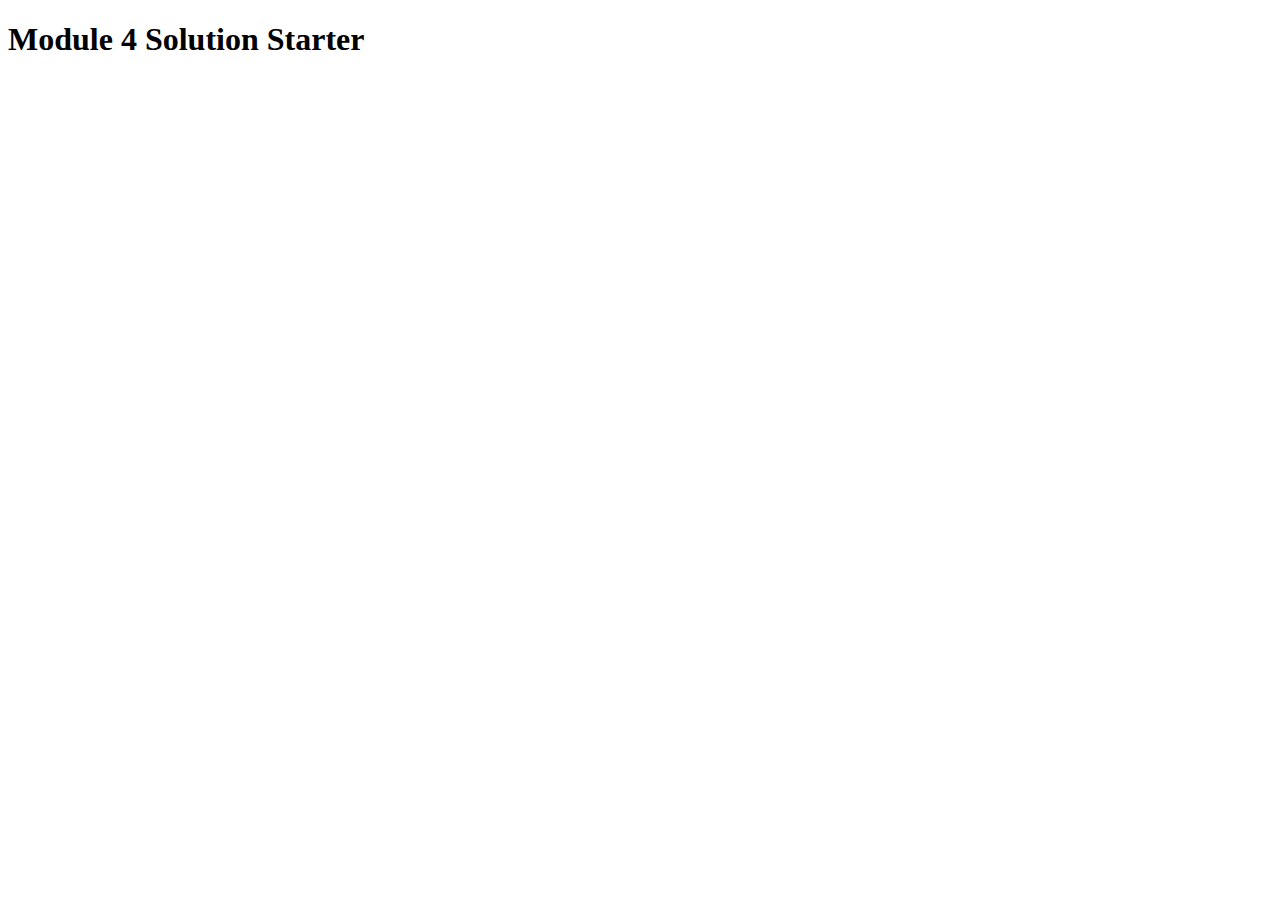
<file: module4solutions/index.html>
<!DOCTYPE html>
<html>
<head>
  <meta charset="utf-8">
  <title>Module 4 Solution Starter</title>
  <script src="SpeakHello.js"></script>
  <script src="SpeakGoodBye.js"></script>
  <script src="script.js"></script>
</head>
<body>
  <h1>Module 4 Solution Starter</h1>
</body>
</html>
</file>
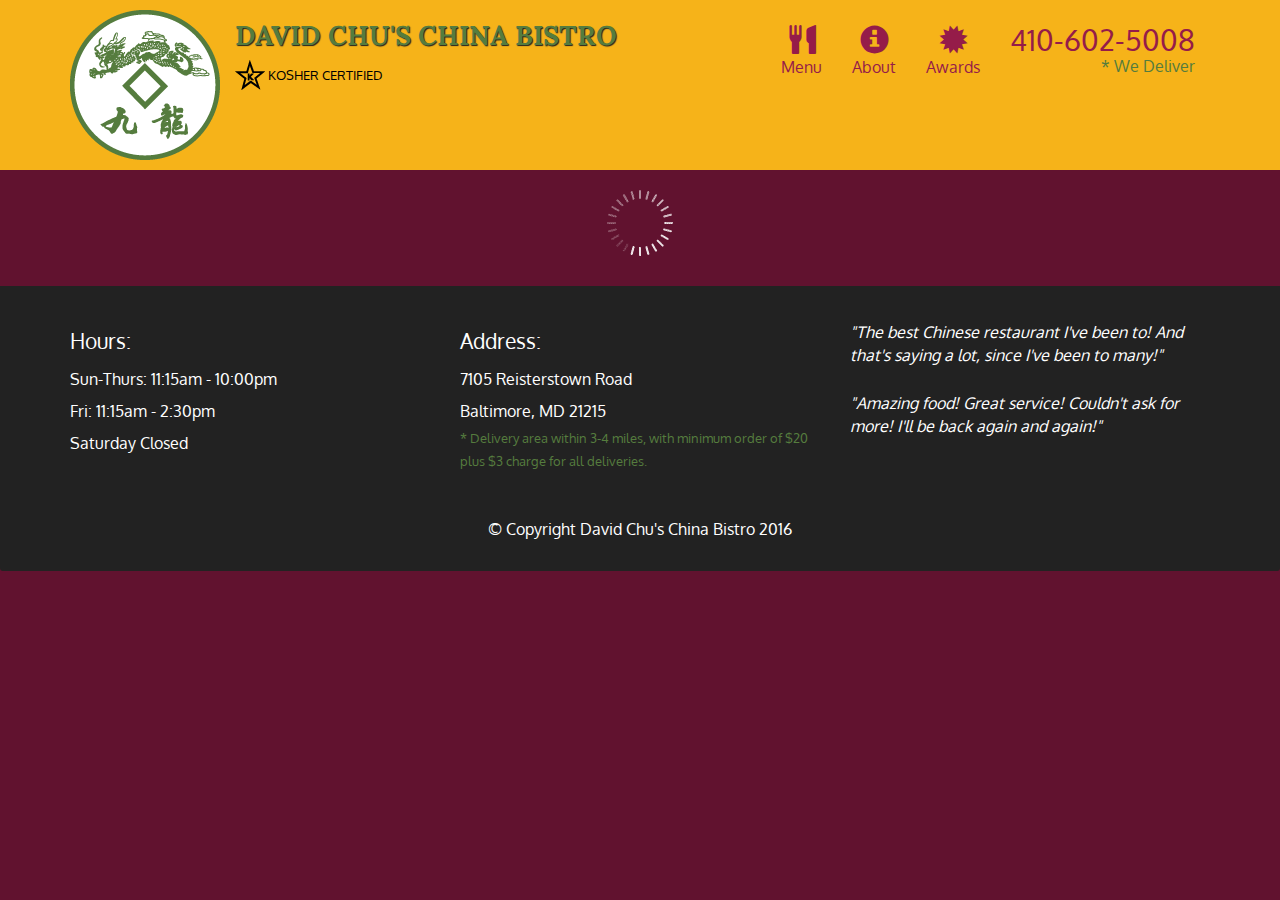
<file: Module5Solutions/index.html>
<!doctype html>
<html lang="en">
  <head>
    <meta charset="utf-8">
    <meta http-equiv="X-UA-Compatible" content="IE=edge">
    <meta name="viewport" content="width=device-width, initial-scale=1">
    <title>David Chu's China Bistro</title>
    <link rel="stylesheet" href="css/bootstrap.min.css">
    <link rel="stylesheet" href="css/styles.css">
    <link href='https://fonts.googleapis.com/css?family=Oxygen:400,300,700' rel='stylesheet' type='text/css'>
    <link href='https://fonts.googleapis.com/css?family=Lora' rel='stylesheet' type='text/css'>
  </head>
<body>
  <header>
    <nav id="header-nav" class="navbar navbar-default">
      <div class="container">
        <div class="navbar-header">
          <a href="index.html" class="pull-left visible-md visible-lg">
            <div id="logo-img" alt="Logo image"></div>
          </a>

          <div class="navbar-brand">
            <a href="index.html"><h1>David Chu's China Bistro</h1></a>
            <p>
              <img src="images/star-k-logo.png" alt="Kosher certification">
              <span>Kosher Certified</span>
            </p>
          </div>

          <button id="navbarToggle" type="button" class="navbar-toggle collapsed" data-toggle="collapse" data-target="#collapsable-nav" aria-expanded="false">
            <span class="sr-only">Toggle navigation</span>
            <span class="icon-bar"></span>
            <span class="icon-bar"></span>
            <span class="icon-bar"></span>
          </button>
        </div>
        
        <div id="collapsable-nav" class="collapse navbar-collapse">
           <ul id="nav-list" class="nav navbar-nav navbar-right">
            <li id="navHomeButton" class="visible-xs active">
              <a href="index.html">
                <span class="glyphicon glyphicon-home"></span> Home</a>
            </li>
            <li id="navMenuButton">
              <a href="#" onclick="$dc.loadMenuCategories();">
                <span class="glyphicon glyphicon-cutlery"></span><br class="hidden-xs"> Menu</a>
            </li>
            <li>
              <a href="#">
                <span class="glyphicon glyphicon-info-sign"></span><br class="hidden-xs"> About</a>
            </li>
            <li>
              <a href="#">
                <span class="glyphicon glyphicon-certificate"></span><br class="hidden-xs"> Awards</a>
            </li>
            <li id="phone" class="hidden-xs">
              <a href="tel:410-602-5008">
                <span>410-602-5008</span></a><div>* We Deliver</div>
            </li>
          </ul><!-- #nav-list -->
        </div><!-- .collapse .navbar-collapse -->
      </div><!-- .container -->
    </nav><!-- #header-nav -->
  </header>

  <div id="call-btn" class="visible-xs">
    <a class="btn" href="tel:410-602-5008">
    <span class="glyphicon glyphicon-earphone"></span>
    410-602-5008
    </a>
  </div>
  <div id="xs-deliver" class="text-center visible-xs">* We Deliver</div>

  <div id="main-content" class="container"></div>

  <footer class="panel-footer">
    <div class="container">
      <div class="row">
        <section id="hours" class="col-sm-4">
          <span>Hours:</span><br>
          Sun-Thurs: 11:15am - 10:00pm<br>
          Fri: 11:15am - 2:30pm<br>
          Saturday Closed
          <hr class="visible-xs">
        </section>
        <section id="address" class="col-sm-4">
          <span>Address:</span><br>
          7105 Reisterstown Road<br>
          Baltimore, MD 21215
          <p>* Delivery area within 3-4 miles, with minimum order of $20 plus $3 charge for all deliveries.</p>
          <hr class="visible-xs">
        </section>
        <section id="testimonials" class="col-sm-4">
          <p>"The best Chinese restaurant I've been to! And that's saying a lot, since I've been to many!"</p>
          <p>"Amazing food! Great service! Couldn't ask for more! I'll be back again and again!"</p>
        </section>
      </div>
      <div class="text-center">&copy; Copyright David Chu's China Bistro 2016</div>
    </div>
  </footer>

  <!-- jQuery (Bootstrap JS plugins depend on it) -->
  <script src="js/jquery-2.1.4.min.js"></script>
  <script src="js/bootstrap.min.js"></script>
  <script src="js/ajax-utils.js"></script>
  <script src="js/script.js"></script>
</body>
</html>
</file>
<file: Module5Solutions/css/styles.css>
body {
  font-size: 16px;
  color: #fff;
  background-color: #61122f;
  font-family: 'Oxygen', sans-serif;
}

/** HEADER **/
#header-nav {
  background-color: #f6b319;
  border-radius: 0;
  border: 0;
}

#logo-img {
  background: url('../images/restaurant-logo_large.png') no-repeat;
  width: 150px;
  height: 150px;
  margin: 10px 15px 10px 0;
}

.navbar-brand {
  padding-top: 25px;
}
.navbar-brand h1 { /* Restaurant name */
  font-family: 'Lora', serif;
  color: #557c3e;
  font-size: 1.5em;
  text-transform: uppercase;
  font-weight: bold;
  text-shadow: 1px 1px 1px #222;
  margin-top: 0;
  margin-bottom: 0;
  line-height: .75;
}
.navbar-brand a:hover, .navbar-brand a:focus {
  text-decoration: none;
}
.navbar-brand p { /* Kosher cert */
  color: #000;
  text-transform: uppercase;
  font-size: .7em;
  margin-top: 15px;
}
.navbar-brand p span { /* Star-K */
  vertical-align: middle;
}

#nav-list {
  margin-top: 10px;
}
#nav-list a {
  color: #951C49;
  text-align: center;
}
#nav-list a:hover {
  background: #E7E7E7;
}
#nav-list a span {
  font-size: 1.8em;
}

#phone {
  margin-top: 5px;
}
#phone a { /* Phone number */
  text-align: right;
  padding-bottom: 0;
}
#phone div { /* We Deliver */
  color: #557c3e;
  text-align: right;
  padding-right: 15px;
}

.navbar-header button.navbar-toggle, .navbar-header .icon-bar {
  border: 1px solid #61122f;
}
.navbar-header button.navbar-toggle {
  clear: both;
  margin-top: -30px;
}
/* END HEADER */

/* FOOTER */
.panel-footer {
  margin-top: 30px;
  padding-top: 35px;
  padding-bottom: 30px;
  background-color: #222;
  border-top: 0;
}
.panel-footer div.row {
  margin-bottom: 35px;
}
#hours, #address {
  line-height: 2;
}
#hours > span, #address > span {
  font-size: 1.3em;
}
#address p {
  color: #557c3e;
  font-size: .8em;
  line-height: 1.8;
}
#testimonials {
  font-style: italic;
}
#testimonials p:nth-child(2) {
  margin-top: 25px;
}
/* END FOOTER */



/* HOME PAGE */
.container .jumbotron {
  box-shadow: 0 0 50px #3F0C1F;
  border: 2px solid #3F0C1F;
}

#menu-tile, #specials-tile, #map-tile {
  height: 250px;
  width: 100%;
  margin-bottom: 15px;
  position: relative;
  border: 2px solid #3F0C1F;
  overflow: hidden;
}
#menu-tile:hover, #specials-tile:hover, #map-tile:hover {
  box-shadow: 0 1px 5px 1px #cccccc;
}
#menu-tile {
  background: url('../images/menu-tile.jpg') no-repeat;
  background-position: center;
}
#specials-tile {
  background: url('../images/specials-tile.jpg') no-repeat;
  background-position: center;
}
#menu-tile span, #specials-tile span, #map-tile span {
  position: absolute;
  bottom: 0;
  right: 0;
  width: 100%;
  text-align: center;
  font-size: 1.6em;
  text-transform: uppercase;
  background-color: #000;
  color: #fff;
  opacity: .8;
}
/* END HOME PAGE */

/* MENU CATEGORIES PAGE */
.category-tile { 
  position: relative;
  border: 2px solid #3F0C1F;
  overflow: hidden;
  width: 200px;
  height: 200px;
  margin: 0 auto 15px;
}
.category-tile span {
  position: absolute;
  bottom: 0;
  right: 0;
  width: 100%;
  text-align: center;
  font-size: 1.2em;
  text-transform: uppercase;
  background-color: #000;
  color: #fff;
  opacity: .8;
}
.category-tile:hover {
  box-shadow: 0 1px 5px 1px #cccccc;
}

#menu-categories-title + div {
  margin-bottom: 50px;
}
/* END MENU CATEGORIES PAGE */

/* SINGLE CATEGORY PAGE */
.menu-item-tile {
  margin-bottom: 25px;
}
.menu-item-tile hr {
  width: 80%;
}
.menu-item-tile .menu-item-price {
  font-size: 1.1em;
  text-align: right;
  margin-top: -15px;
  margin-right: -15px;
}
.menu-item-tile .menu-item-price span {
  font-size: .6em;
}
.menu-item-photo {
  position: relative;
  border: 2px solid #3F0C1F; 
  overflow: hidden;
  padding: 0;
  margin-right: -15px;
  margin-left: auto;
  margin-bottom: 20px;
  max-width: 250px;
}
.menu-item-photo div {
  position: absolute;
  bottom: 0;
  right: 0;
  width: 80px;
  background-color: #557c3e;
  text-align: center;
}
.menu-item-description {
  padding-right: 30px;
}
h3.menu-item-title {
  margin: 0 0 10px;
}
.menu-item-details {
  font-size: .9em;
  font-style: italic;
}
/* END SINGLE CATEGORY PAGE */


/********** Large devices only **********/
@media (min-width: 1200px) {
  .container .jumbotron {
    background: url('../images/jumbotron_1200.jpg') no-repeat;
    height: 675px;
  }
}

/********** Medium devices only **********/
@media (min-width: 992px) and (max-width: 1199px) {
  /* Header */
  #logo-img {
    background: url('../images/restaurant-logo_medium.png') no-repeat;
    width: 100px;
    height: 100px;
    margin: 5px 5px 5px 0;
  }
  /* End Header */

  /* Home Page */
  .container .jumbotron {
    background: url('../images/jumbotron_992.jpg') no-repeat;
    height: 558px;
  }
  /* End Home Page */
}

/********** Small devices only **********/
@media (min-width: 768px) and (max-width: 991px) {
  /* Home Page */
  .container .jumbotron {
    background: url('../images/jumbotron_768.jpg') no-repeat;
    height: 432px;
  }
  /* End Home Page */
}

/********** Extra small devices only **********/
@media (max-width: 767px) {
  /* Header */
  .navbar-brand {
    padding-top: 10px;
    height: 80px;
  }
  .navbar-brand h1 { /* Restaurant name */
    padding-top: 10px;
    font-size: 5vw; /* 1vw = 1% of viewport width */
  }
  .navbar-brand p { /* Kosher cert */
    font-size: .6em;
    margin-top: 12px;
  }
  .navbar-brand p img { /* Star-K */
    height: 20px;
  }

  #collapsable-nav a { /* Collapsed nav menu text */
    font-size: 1.2em;
  }
  #collapsable-nav a span { /* Collapsed nav menu glyph */
    font-size: 1em;
    margin-right: 5px;
  }

  #call-btn > a {
    font-size: 1.5em;
    display: block;
    margin: 0 20px;
    padding: 10px;
    border: 2px solid #fff;
    background-color: #f6b319;
    color: #951c49;
  }
  #xs-deliver {
    margin-top: 5px;
    font-size: .7em;
    letter-spacing: .1em;
    text-transform: uppercase;
  }
  /* End Header */

  /* Footer */
  .panel-footer section {
    margin-bottom: 30px;
    text-align: center;
  }
  .panel-footer section:nth-child(3) {
    margin-bottom: 0; /* margin already exists on the whole row */
  }
  .panel-footer section hr {
    width: 50%;
  }
  /* End Footer */

  /* Home Page */
  .container .jumbotron {
    margin-top: 30px;
    padding: 0;
  }
  #menu-tile, #specials-tile {
    width: 360px;
    margin: 0 auto 15px;
  }

  .menu-item-photo {
    margin-right: auto;
  }
  .menu-item-tile .menu-item-price {
    text-align: center;
  }
  .menu-item-description {
    text-align: center;;
  }
}


/********** Super extra small devices Only :-) (e.g., iPhone 4) **********/
@media (max-width: 479px) {
  /* Header */
  .navbar-brand h1 { /* Restaurant name */
    padding-top: 5px;
    font-size: 6vw;
  }
  /* End Header */
  
  /* Home page */
  #menu-tile, #specials-tile {
    width: 280px;
    margin: 0 auto 15px;
  }

  .col-xxs-12 {
    position: relative;
    min-height: 1px;
    padding-right: 15px;
    padding-left: 15px;
    float: left;
    width: 100%;
  }
}
</file>
